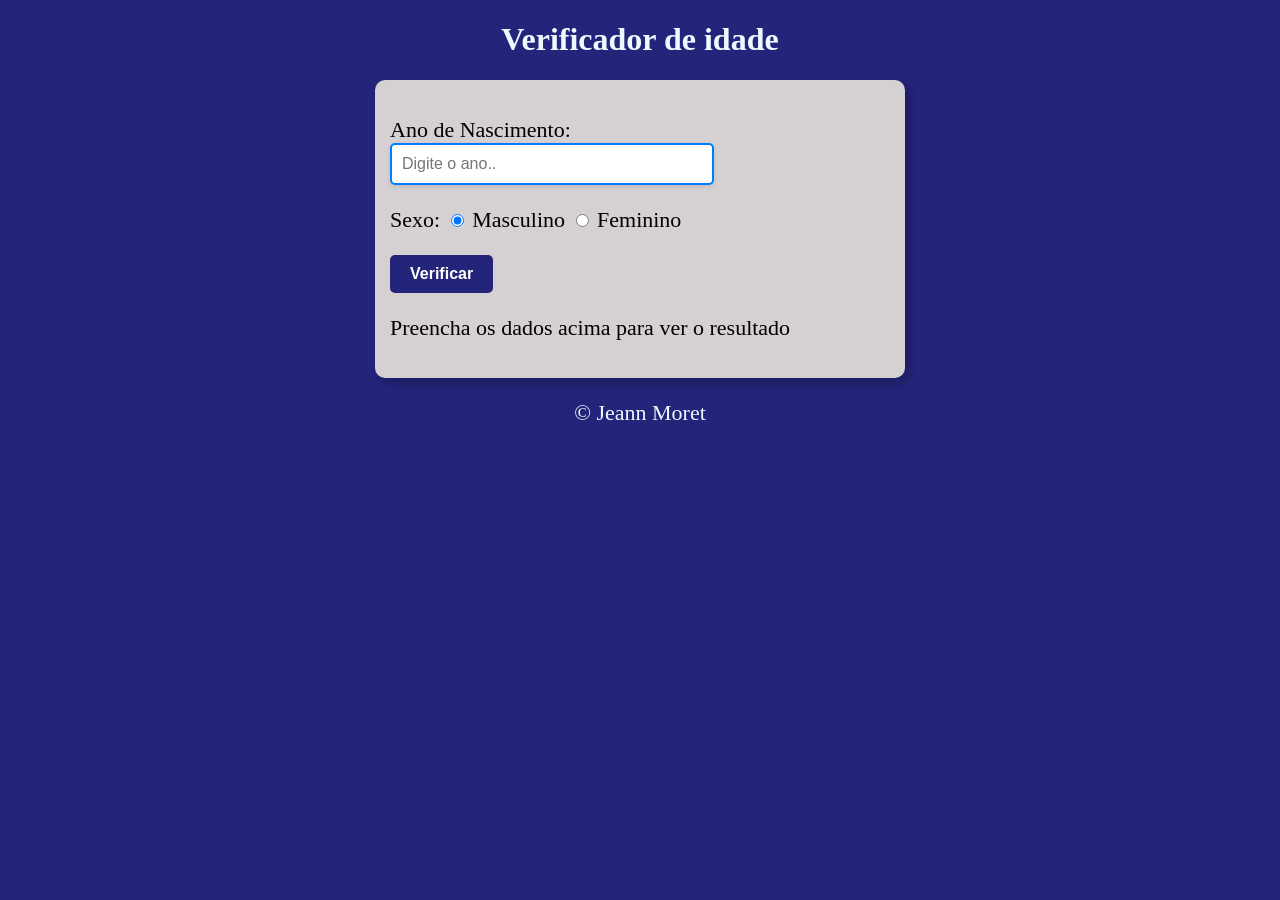
<file: index.html>
<!DOCTYPE html>
<html lang="pt">
  <head>
    <meta charset="UTF-8" />
    <meta name="viewport" content="width=device-width, initial-scale=1.0" />
    <title>Verificador de Idade</title>
    <link rel="stylesheet" href="style.css" />
    <script src="script.js" defer></script>
  </head>
  <body>
    <header id="title">
      <h1>Verificador de idade</h1>
    </header>
    <section id="content">
      <div>
        <p>
          Ano de Nascimento:
          <input
            type="number"
            name="txtano"
            id="txtano"
            min="0"
            placeholder="Digite o ano.."
            class="input-numero"
          />
        </p>
        <p>
          Sexo:
          <input type="radio" name="radsex" id="mas" checked />
          <label for="masc">Masculino</label>
          <input type="radio" name="radsex" id="fem" />
          <label for="fem">Feminino</label>
        </p>
        <p>
          <input
            class="btn"
            type="button"
            value="Verificar"
            onclick="verificar()"
          />
        </p>
      </div>
      <div>
        <p id="fantasma"></p>
        <p id="res">Preencha os dados acima para ver o resultado</p>
      </div>
    </section>
    <footer>
      <p>&copy; Jeann Moret</p>
    </footer>
  </body>
</html>
</file>
<file: style.css>
body {
  margin: 0;
  padding: 0;
  background-color: rgb(36, 36, 122);
}

header {
  color: aliceblue;
  text-align: center;
}

section {
  background-color: #d5d1d3;
  border-radius: 10px;
  padding: 15px;
  width: 500px;
  margin: auto;
  box-shadow: 5px 5px 10px rgba(0, 0, 0, 0.212);
}

p {
  font-size: 22px;
}
footer {
  color: aliceblue;
  text-align: center;
}

img {
  width: 250px;
  height: 250px;
  border-radius: 50%;
}

.btn {
  display: inline-block;
  padding: 10px 20px;
  font-size: 16px;
  font-weight: bold;
  color: #fff;
  background-color: rgb(36, 36, 122);
  border: none;
  border-radius: 5px;
  cursor: pointer;
  transition: background-color 0.3s, transform 0.3s;
}

.btn:hover {
  background-color: #0056b3;
}

.btn:active {
  transform: scale(0.95);
}

.btn:focus {
  outline: none;
  box-shadow: 0 0 0 3px rgba(0, 123, 255, 0.5);
}
.input-numero {
  width: 100%;
  max-width: 300px;
  padding: 10px;
  font-size: 16px;
  border: 2px solid #007bff;
  border-radius: 5px;
  box-shadow: 0 2px 5px rgba(0, 0, 0, 0.1);
  outline: none;
  transition: border-color 0.3s, box-shadow 0.3s;
}

.input-numero:focus {
  border-color: #0056b3;
  box-shadow: 0 0 5px rgba(0, 123, 255, 0.5);
}

/* Remove as setas de incremento e decremento */
/* Chrome, Safari, Edge, Opera */
.input-numero::-webkit-outer-spin-button,
.input-numero::-webkit-inner-spin-button {
  -webkit-appearance: none;
  margin: 0;
}
</file>
